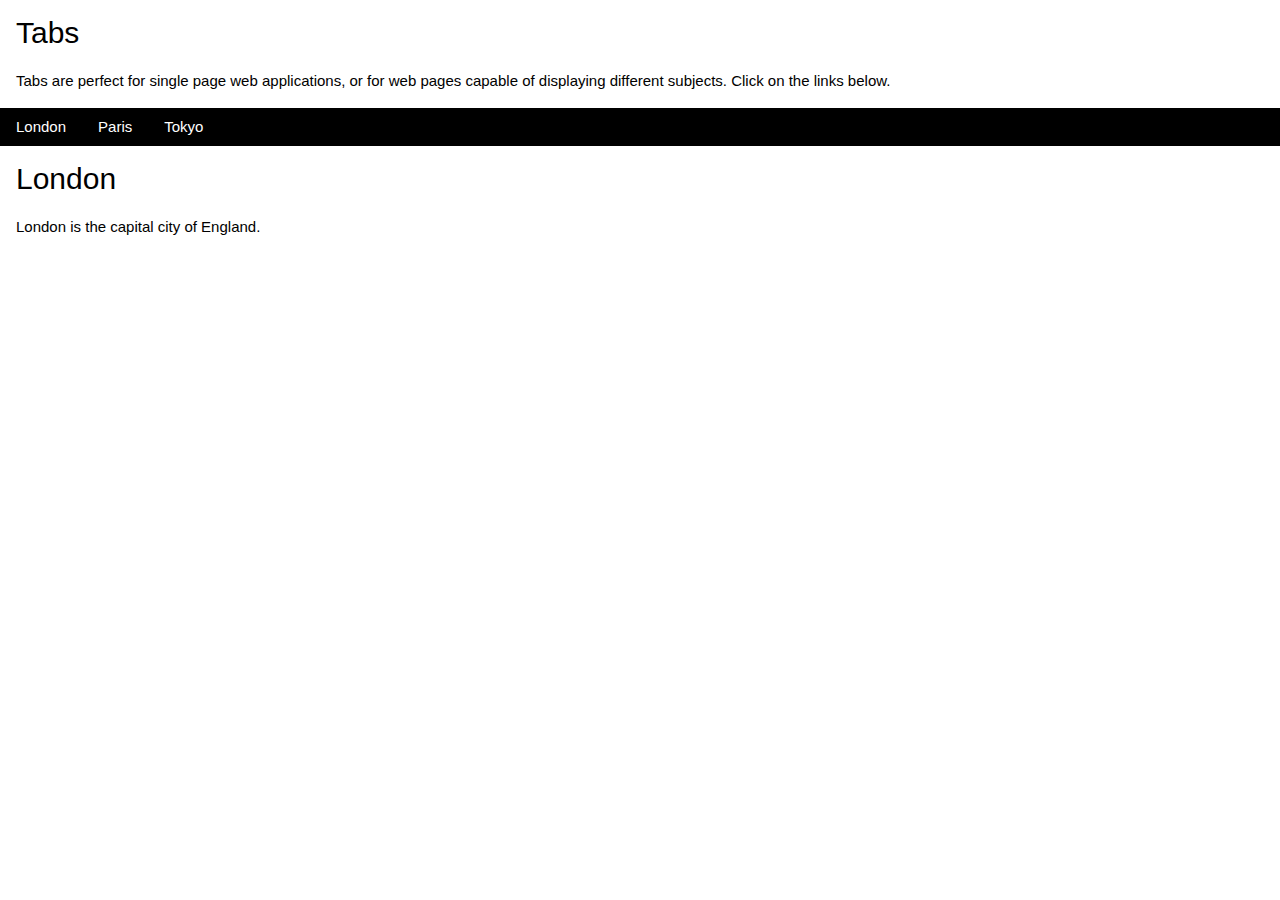
<file: tabs-DeteleMe.html>
<!DOCTYPE html>
<html>
<title>W3.CSS</title>
<meta name="viewport" content="width=device-width, initial-scale=1">
<link rel="stylesheet" href="https://www.w3schools.com/w3css/4/w3.css">
<body>

<div class="w3-container">
  <h2>Tabs</h2>
  <p>Tabs are perfect for single page web applications, or for web pages capable of displaying different subjects. Click on the links below.</p>
</div>

<div class="w3-bar w3-black">
  <button class="w3-bar-item w3-button" onclick="openCity('London')">London</button>
  <button class="w3-bar-item w3-button" onclick="openCity('Paris')">Paris</button>
  <button class="w3-bar-item w3-button" onclick="openCity('Tokyo')">Tokyo</button>
</div>

<div id="London" class="w3-container city">
  <h2>London</h2>
  <p>London is the capital city of England.</p>
</div>

<div id="Paris" class="w3-container city" style="display:none">
  <h2>Paris</h2>
  <p>Paris is the capital of France.</p> 
</div>

<div id="Tokyo" class="w3-container city" style="display:none">
  <h2>Tokyo</h2>
  <p>Tokyo is the capital of Japan.</p>
</div>

<script>
function openCity(cityName) {
  var i;
  var x = document.getElementsByClassName("city");
  for (i = 0; i < x.length; i++) {
    x[i].style.display = "none";  
  }
  document.getElementById(cityName).style.display = "block";  
}
</script>

</body>
</html>
</file>
